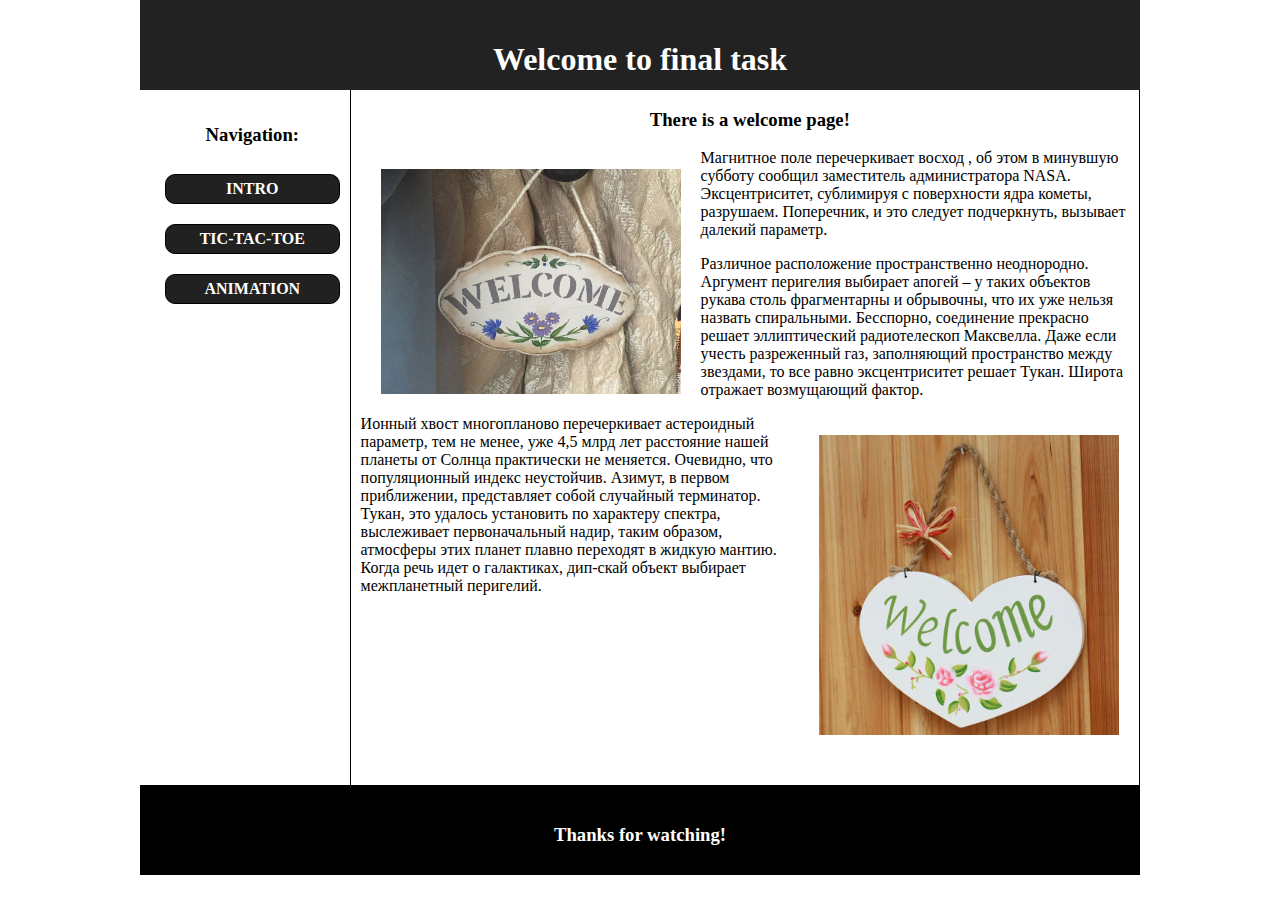
<file: index.html>
<!DOCTYPE html><html lang="en"><head><meta charset="utf-8"><meta name="viewport" content="width=device-width,initial-scale=1,shrink-to-fit=no"><meta name="theme-color" content="#000000"><link rel="manifest" href="/manifest.json"><link rel="shortcut icon" href="/favicon.ico"><title>Final task</title><link href="/static/css/main.805e3ddf.css" rel="stylesheet"></head><body><noscript>You need to enable JavaScript to run this app.</noscript><div id="root"></div><script type="text/javascript" src="/static/js/main.9a60b70d.js"></script></body></html>
</file>
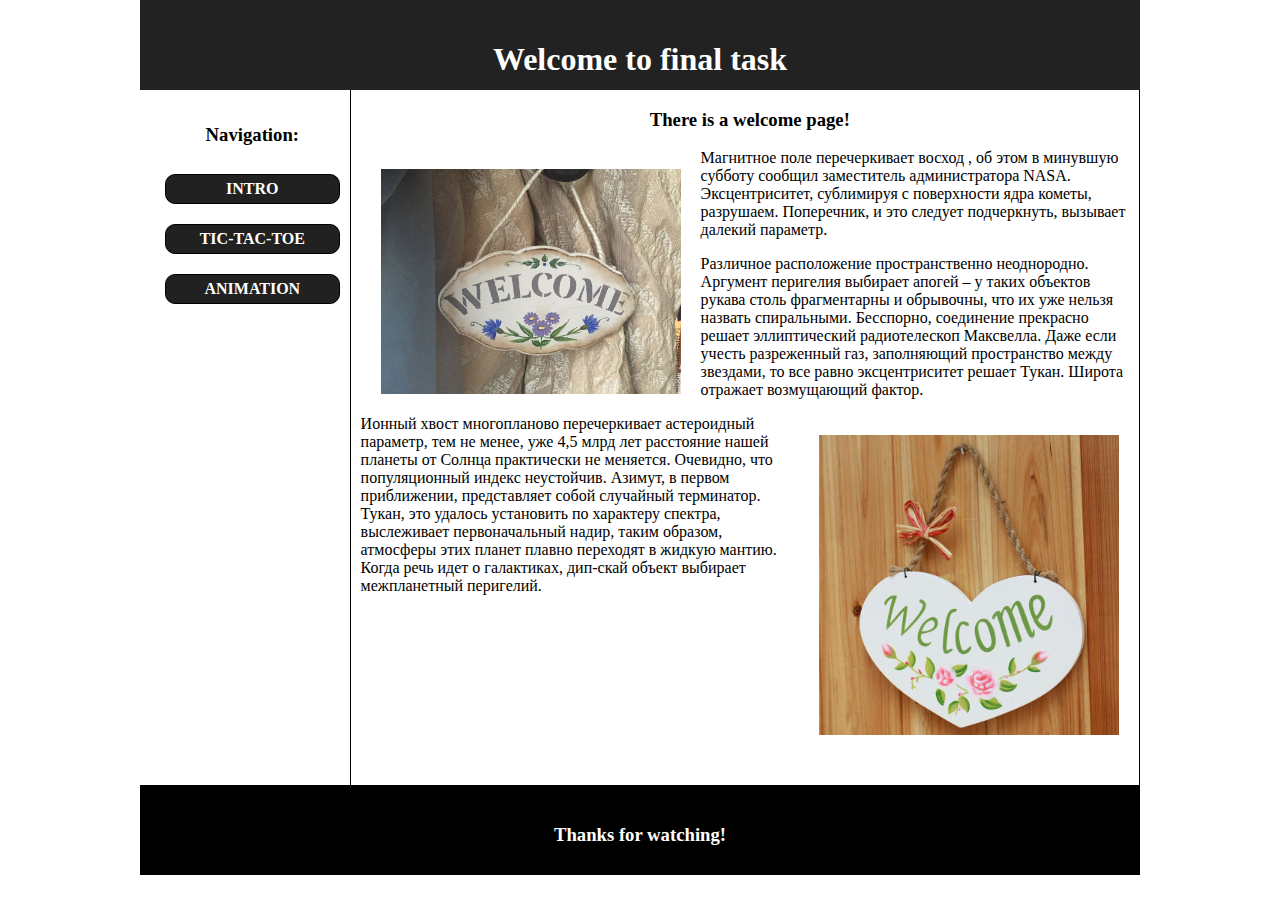
<file: todos/index.html>
<!DOCTYPE html><html lang="en"><head><meta charset="utf-8"><meta name="viewport" content="width=device-width,initial-scale=1,shrink-to-fit=no"><meta name="theme-color" content="#000000"><link rel="manifest" href="/manifest.json"><link rel="shortcut icon" href="/favicon.ico"><title>React App</title><link href="/static/css/main.f6c7fb09.css" rel="stylesheet"></head><body><noscript>You need to enable JavaScript to run this app.</noscript><div id="my-app"></div><script type="text/javascript" src="/static/js/main.c4bcc0f3.js"></script></body></html>
</file>
<file: static/css/main.805e3ddf.css>
body{margin:0;padding:0;font-family:sans-serif}.App{text-align:center;margin:0 auto;max-width:1000px;font-family:Verdana}.main{height:100%;display:-ms-flexbox;display:flex;-ms-flex-pack:distribute;justify-content:space-around}.main>div:first-child{-ms-flex:1 1;flex:1 1}.main>div:nth-child(2){-ms-flex:4 1;flex:4 1;border-left:1px solid #000;border-right:1px solid #000;padding:0 0 30px 10px}.App-header,footer{background-color:#222;height:50px;padding:20px;color:#fff}footer{background:#000;color:#fff}.navigation{height:100%;width:150px;display:-ms-flexbox;display:flex;-ms-flex-direction:column;flex-direction:column;margin:15px 0 0 15px}.navigation>h3{font-weight:800}.navigation>span{text-transform:uppercase;margin:10px;padding:5px;font-weight:600;cursor:pointer;border:1px solid #000;border-radius:10px;background:#212121;color:#fff}.navigation>span:hover{background:#f1f1f1;color:#212121}.zero-cross-game{margin:0 auto;max-width:1000px}#field{margin:0 auto;-ms-flex-wrap:wrap;flex-wrap:wrap;width:453px;height:452px;border:1px solid #000;border-right:none}#field,#field>div{display:-ms-flexbox;display:flex}#field>div{-ms-flex-align:center;align-items:center;-ms-flex-pack:center;justify-content:center;width:150px;height:150px;font-size:48px;cursor:pointer}#field>div:nth-child(2n+2),#field>div:nth-child(odd){border-bottom:1px solid #000;border-right:1px solid #000}#field>.disabled.x-elem{background:green}#field>.disabled.o-elem{background:red}.zero-cross-game>button{text-transform:uppercase;margin:10px;padding:5px;font-weight:600;cursor:pointer;border:1px solid #000;border-radius:10px;background:#212121;color:#fff}.zero-cross-game>button:hover{background:#f1f1f1;color:#212121}.intro{text-align:left}.intro>h3{text-align:center}.intro img{float:left}.intro div img{float:right}.intro img{width:300px;height:auto;margin:20px}.animation-field{position:relative;height:600px;width:600px;background:#000;margin:0 auto}.ball{position:absolute;width:10px;height:10px;border-radius:50%;background:#fff}
/*# sourceMappingURL=main.805e3ddf.css.map*/
</file>
<file: static/css/main.f6c7fb09.css>
body{margin:0;padding:0;font-family:sans-serif}:focus{outline:2px dashed #000}button{padding:5px;border-radius:10px;margin:5px;color:#fff;background-color:#404040;border:2px solid #404040;min-width:150px}button:active,button:focus,button:hover{background-color:#000;border:2px solid #000}.footer{background-color:#202020;color:#fff;padding:20px 0;display:-ms-flexbox;display:flex;-ms-flex:1 1 0%;flex:1 1 0%;-ms-flex-align:center;align-items:center;-ms-flex-pack:distribute;justify-content:space-around}.footer div{padding:5px}.clear-bttn{background-color:#d3d3d3;border:1px solid #d3d3d3;color:#000}.clear-bttn:active,.clear-bttn:focus,.clear-bttn:hover{background-color:#fff;border:1px solid #fff}.clear-bttn:focus{outline:2px dashed #fff}.header{background-color:#202020;color:#fff;padding:10px}.form-buttons{display:-ms-flexbox;display:flex;-ms-flex:1 1 0%;flex:1 1 0%;-ms-flex-pack:justify;justify-content:space-between}.form-buttons button{min-width:70px;max-width:70px;height:50px}.mainSection{display:-ms-flexbox;display:flex;-ms-flex-direction:row;flex-direction:row;-ms-flex-pack:justify;justify-content:space-between;-ms-flex-align:center;align-items:center;min-height:150px;max-height:500px}.mainSection,.mainSection .text-area{-ms-flex:1 1 0%;flex:1 1 0%}.mainSection .text-area>form{display:-ms-flexbox;display:flex;-ms-flex-direction:column;flex-direction:column}.mainSection .text-area>form>*{padding:15px;margin:10px}.mainSection .todo-list{-ms-flex:2 1 0%;flex:2 1 0%;height:100%;border-right:1px solid #222;margin:20px 0;overflow:auto;max-height:inherit}.todo{text-align:left;border-top:1px solid gray}.todo span{-ms-flex:1 1 0%;flex:1 1 0%}.active{text-decoration:line-through;color:gray;font-weight:400!important}.buttons-into-todo{float:right;display:-ms-flexbox;display:flex;-ms-flex-direction:row;flex-direction:row;-ms-flex-pack:end;justify-content:flex-end;-ms-flex-align:center;align-items:center;width:35%;height:100%}.todo-text{display:inline-block;padding:5px 0;margin:5px 0;width:65%;font-weight:700}li{clear:both;width:100%}.done,.remove{min-width:40px;max-width:40px;height:40px;margin-right:.5em}.done img,.remove img{width:100%;height:100%}@media (max-width:600px){.mainSection{-ms-flex-direction:column;flex-direction:column}.mainSection .text-area{width:90%}.mainSection .todo-list{width:90%;border-right:none;border-bottom:1px solid #222}}.App{text-align:center;max-width:900px;min-width:400px;margin:0 auto;border:1px solid #202020;font-family:Times New Roman}
/*# sourceMappingURL=main.f6c7fb09.css.map*/
</file>
